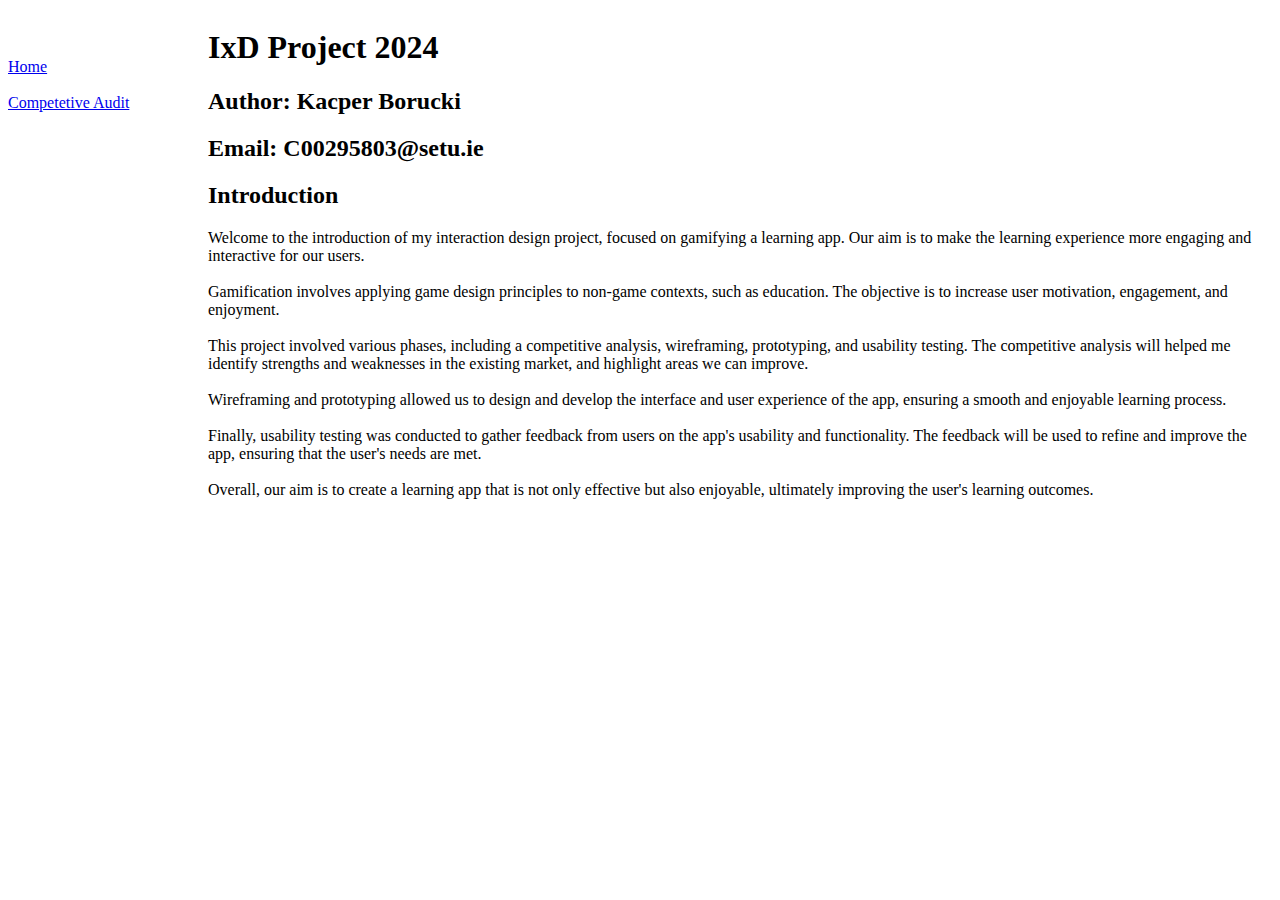
<file: index.html>
<!DOCTYPE html>
<html>
<link rel="stylesheet" type="text/css" href="./style.css" />
<body>

<div id="links">   

    <div id="nav">
        <a href="index.html"></a>
        <a href="index.html">Home</a>
    </div>
        
    &nbsp;
        
    <div id="audit">
        <a href="audit.html"></a>
        <a href="audit.html">Competetive Audit</a>
    </div>
        
    </div> 

<div>
<h1>IxD Project 2024</h1>

<h2>Author: Kacper Borucki</h2>
<h2>Email: C00295803@setu.ie</h2>

<h2>Introduction</h2>

<p>
Welcome to the introduction of my interaction design project, focused on gamifying a
learning app. Our aim is to make the learning experience more engaging and interactive
for our users.
<br>
<br>
Gamification involves applying game design principles to non-game contexts, such as
education. The objective is to increase user motivation, engagement, and enjoyment.
<br>
<br>
This project involved various phases, including a competitive analysis, wireframing,
prototyping, and usability testing. The competitive analysis will helped me identify
strengths and weaknesses in the existing market, and highlight areas we can improve.
<br>
<br>
Wireframing and prototyping allowed us to design and develop the interface and user
experience of the app, ensuring a smooth and enjoyable learning process.
<br>
<br>
Finally, usability testing was conducted to gather feedback from users on the app's
usability and functionality. The feedback will be used to refine and improve the app,
ensuring that the user's needs are met.
<br>
<br>
Overall, our aim is to create a learning app that is not only effective but also enjoyable,
ultimately improving the user's learning outcomes.
</p>

</div>
</body>
</html>
</file>
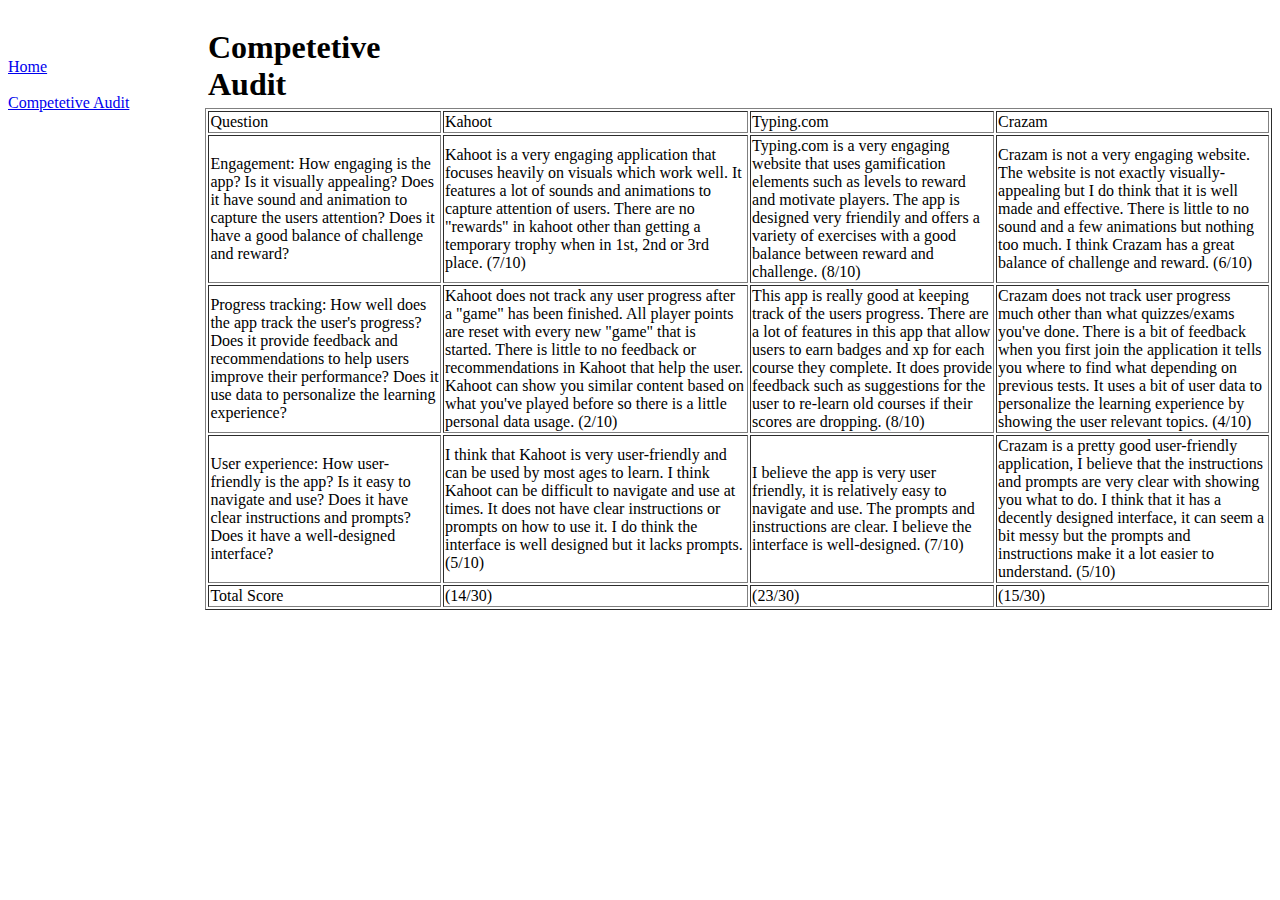
<file: audit.html>
<!DOCTYPE html>
<html>

<link rel="stylesheet" type="text/css" href="./style.css" />

<body>

<div id="links">   

<div id="nav">
    <a href="index.html"></a>
    <a href="index.html">Home</a>
</div>

&nbsp;

<div id="audit">
    <a href="audit.html"></a>
    <a href="audit.html">Competetive Audit</a>
</div>

</div> 

<div>
<h1>Competetive Audit</h1>

</div>

<div id="table">

<table style="width: 100%;" border="1">
    <tbody>
    <tr>
    <td>Question</td>
    <td>Kahoot</td>
    <td>Typing.com</td>
    <td>Crazam</td>
    </tr>
    <tr>
    <td>Engagement: How engaging is the app?
        Is it visually appealing?
        Does it have sound and animation to capture the users attention?
        Does it have a good balance of challenge and reward?
    </td>
    <td>Kahoot is a very engaging application that focuses heavily on visuals which work well. It features a lot of sounds and animations to capture attention of users.
        There are no "rewards" in kahoot other than getting a temporary trophy when in 1st, 2nd or 3rd place.
        (7/10)
    </td>
    <td>Typing.com is a very engaging website that uses gamification elements such as levels to reward and motivate players.
        The app is designed very friendily and offers a variety of exercises with a good balance between reward and challenge.
        (8/10)
    </td>
    <td>Crazam is not a very engaging website.
        The website is not exactly visually-appealing but I do think that it is well made and effective.
        There is little to no sound and a few animations but nothing too much.
        I think Crazam has a great balance of challenge and reward.
        (6/10)
    </td>
    </tr>
    <tr>
    <td>Progress tracking: How well does the app track the user's progress?
        Does it provide feedback and recommendations to help users improve their performance?
        Does it use data to personalize the learning experience?
    </td>
    <td>Kahoot does not track any user progress after a "game" has been finished. All player points are reset with every new "game" that is started.
        There is little to no feedback or recommendations in Kahoot that help the user.
        Kahoot can show you similar content based on what you've played before so there is a little personal data usage.
        (2/10)
    </td>
    <td>This app is really good at keeping track of the users progress.
        There are a lot of features in this app that allow users to earn badges and xp for each course they complete.
        It does provide feedback such as suggestions for the user to re-learn old courses if their scores are dropping.
        (8/10)
    </td>
    <td>Crazam does not track user progress much other than what quizzes/exams you've done.
        There is a bit of feedback when you first join the application it tells you where to find what depending on previous tests.
        It uses a bit of user data to personalize the learning experience by showing the user relevant topics.
        (4/10)
    </td>
    </tr>
    <tr>
    <td>User experience: How user-friendly is the app?
        Is it easy to navigate and use?
        Does it have clear instructions and prompts?
        Does it have a well-designed interface?
    </td>
    <td>I think that Kahoot is very user-friendly and can be used by most ages to learn.
        I think Kahoot can be difficult to navigate and use at times.
        It does not have clear instructions or prompts on how to use it.
        I do think the interface is well designed but it lacks prompts.
        (5/10)

    </td>
    <td>I believe the app is very user friendly, it is relatively easy to navigate and use.
        The prompts and instructions are clear.
        I believe the interface is well-designed.
        (7/10)
    </td>
    <td>Crazam is a pretty good user-friendly application, I believe that the instructions and prompts are very clear with showing you what to do.
        I think that it has a decently designed interface, it can seem a bit messy but the prompts and instructions make it a lot easier to understand.
        (5/10)
    </td>
    </tr>
    <tr>
    <td>Total Score</td>
    <td>(14/30)</td>
    <td>(23/30)</td>
    <td>(15/30)</td>
    </tr>
    </tbody>
    </table>
    
</div>



</body>
</html>
</file>
<file: style.css>
body {
    display: flex;
}

#nav{
    min-width: 200px;
    
}

#table{
    margin-top:100px;
    margin-left:-175px; 
    }

#links{
    margin-top:50px;
}
</file>
